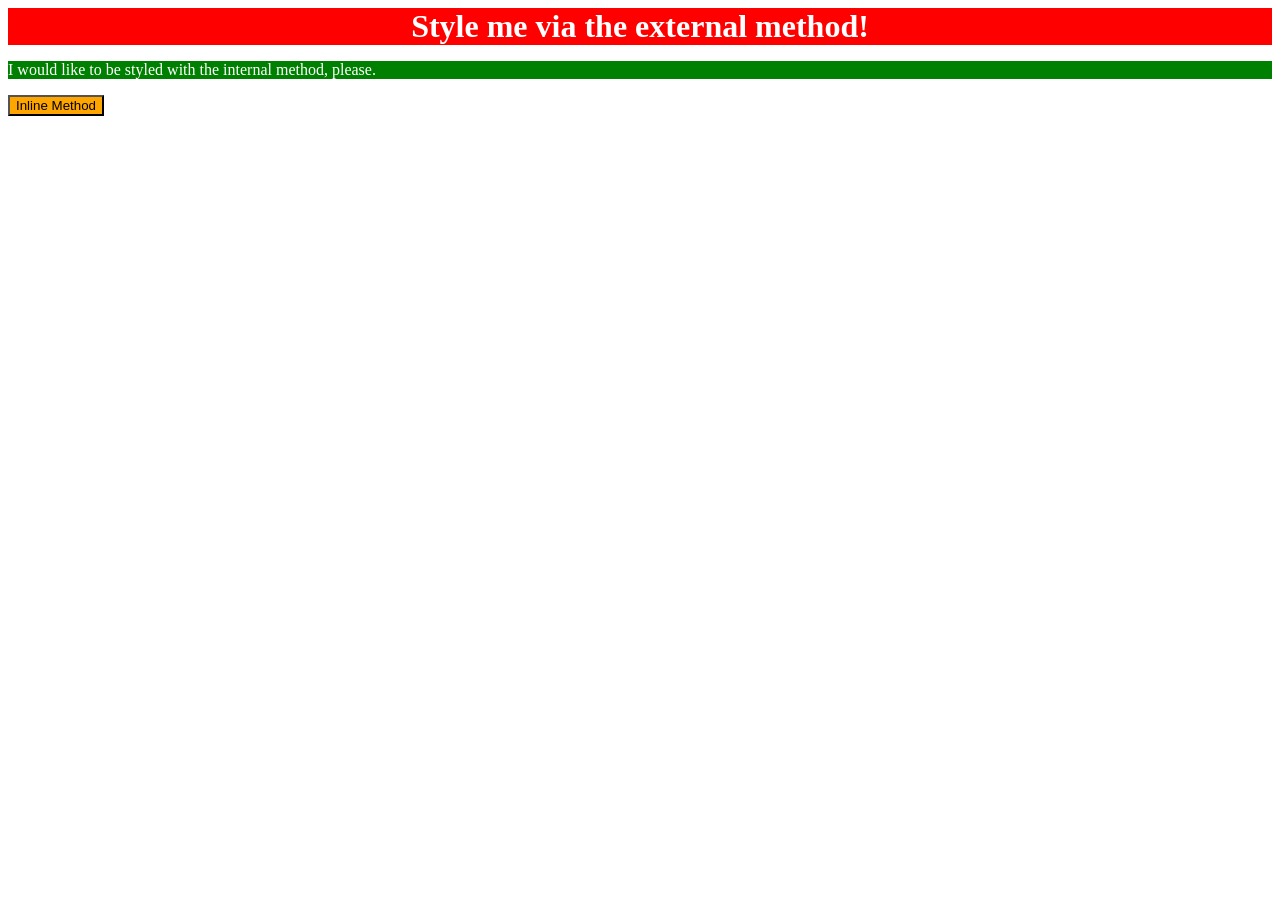
<file: foundations/intro-to-css/01-css-methods/index.html>
<!DOCTYPE html>
<html lang="en">
  <head>
    <meta charset="UTF-8" />
    <meta http-equiv="X-UA-Compatible" content="IE=edge" />
    <meta name="viewport" content="width=device-width, initial-scale=1.0" />
    <title>Methods for Adding CSS</title>
    <link rel="stylesheet" href="./style.css" />
    <style>
      p {
        background-color: green;
        color: white;
        font-size: 18;
      }
    </style>
  </head>
  <body>
    <div>Style me via the external method!</div>
    <p>I would like to be styled with the internal method, please.</p>
    <button style="background-color: orange; font-size: 18">
      Inline Method
    </button>
  </body>
</html>
</file>
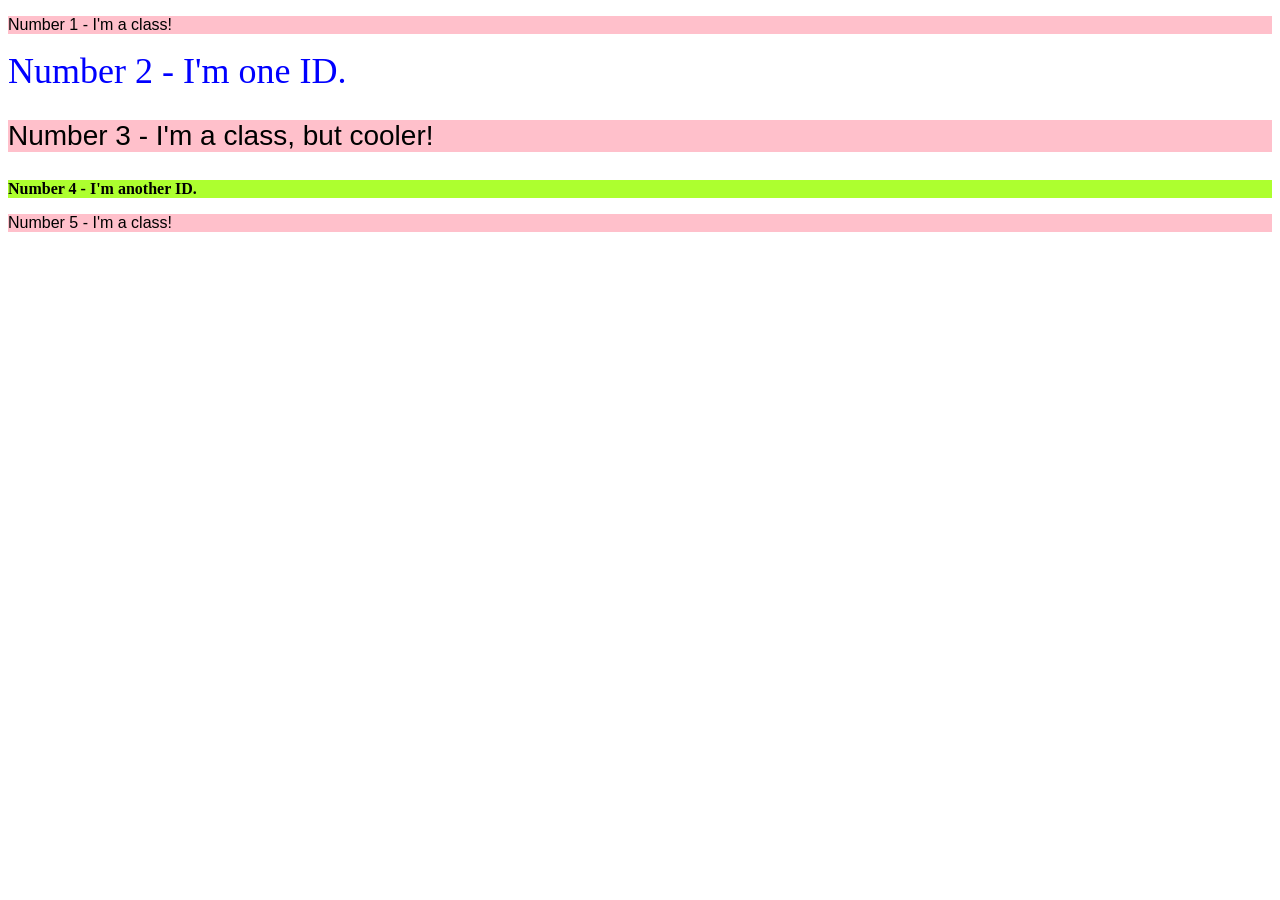
<file: foundations/intro-to-css/02-class-id-selectors/index.html>
<!DOCTYPE html>
<html lang="en">
  <head>
    <meta charset="UTF-8" />
    <meta http-equiv="X-UA-Compatible" content="IE=edge" />
    <meta name="viewport" content="width=device-width, initial-scale=1.0" />
    <title>Class and ID Selectors</title>
    <link rel="stylesheet" href="style.css" />
  </head>
  <body>
    <p class="pink">Number 1 - I'm a class!</p>
    <div id="first">Number 2 - I'm one ID.</div>
    <p class="pink cooler">Number 3 - I'm a class, but cooler!</p>
    <div id="second">Number 4 - I'm another ID.</div>
    <p class="pink">Number 5 - I'm a class!</p>
  </body>
</html>
</file>
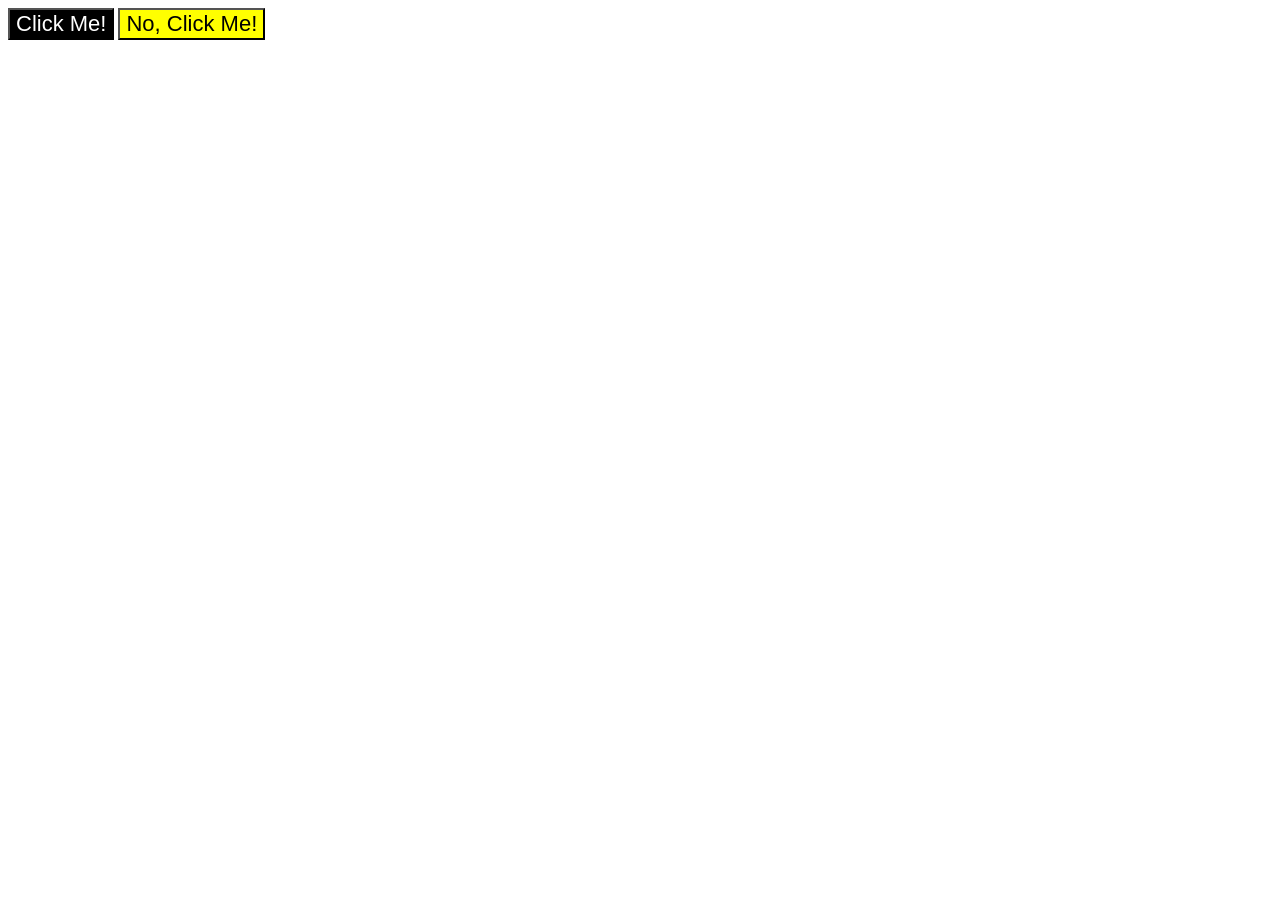
<file: foundations/intro-to-css/03-grouping-selectors/index.html>
<!DOCTYPE html>
<html lang="en">
  <head>
    <meta charset="UTF-8" />
    <meta http-equiv="X-UA-Compatible" content="IE=edge" />
    <meta name="viewport" content="width=device-width, initial-scale=1.0" />
    <title>Grouping Selectors</title>
    <link rel="stylesheet" href="style.css" />
  </head>
  <body>
    <button class="click">Click Me!</button>
    <button class="no-click">No, Click Me!</button>
  </body>
</html>
</file>
<file: foundations/intro-to-css/01-css-methods/style.css>
div {
  background-color: red;
  color: white;
  display: flex;
  font-size: 32px;
  font-weight: 900;
  justify-content: center;
}
</file>
<file: foundations/intro-to-css/02-class-id-selectors/style.css>
.pink {
  background-color: pink;
  font-family: Verdana, Geneva, Tahoma, sans-serif;
}

.pink.cooler {
  font-size: 28px;
  font-weight: 500;
}

#first {
  font-size: 36px;
  color: blue;
}

#second {
  background-color: greenyellow;
  font-size: 22;
  font-weight: 900;
}
</file>
<file: foundations/intro-to-css/03-grouping-selectors/style.css>
.click {
  background-color: black;
  color: white;
}

.no-click {
  background-color: yellow;
}

button {
  font-size: 22px;
  font-family: Helvetica, 'Time New Roman', sans-serif;
}
</file>
